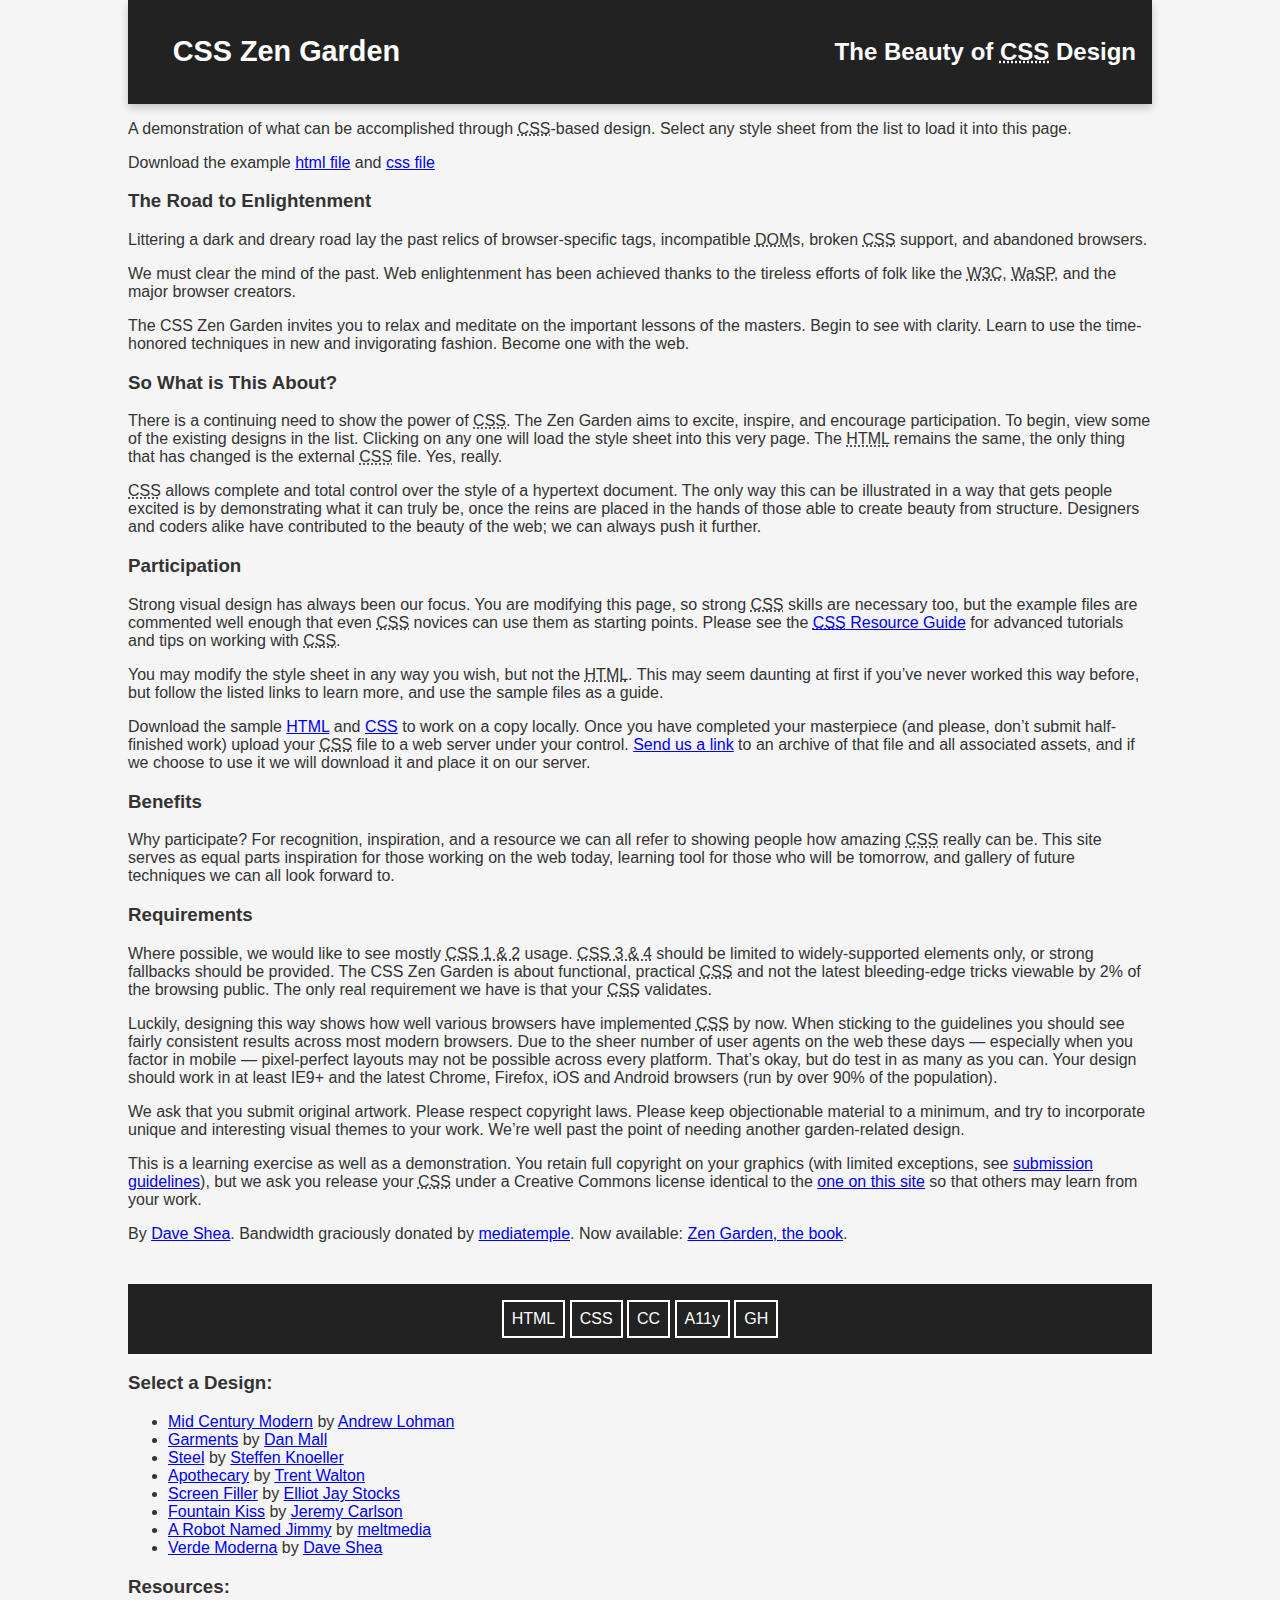
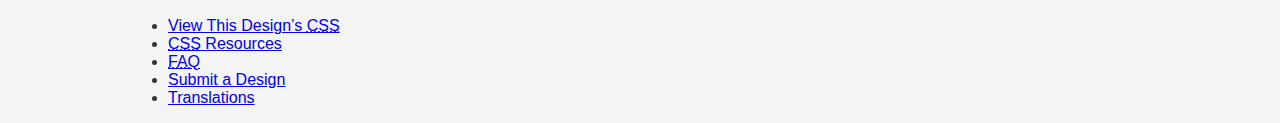
<file: Box model/index.html>
<!DOCTYPE html>
<html lang="en">
<head>
	<meta charset="utf-8">
	<title>CSS Zen Garden: The Beauty of CSS Design</title>

	<link rel="stylesheet" media="screen" href="style.css?v=8may2013">
	<link rel="alternate" type="application/rss+xml" title="RSS" href="http://www.csszengarden.com/zengarden.xml">

	<meta name="viewport" content="width=device-width, initial-scale=1.0">
	<meta name="author" content="Dave Shea">
	<meta name="description" content="A demonstration of what can be accomplished visually through CSS-based design.">
	<meta name="robots" content="all">

	<link rel="stylesheet" href="style.css">
</head>


<body id="css-zen-garden">
<div class="page-wrapper">

	<section class="intro" id="zen-intro">
		<header role="banner">
			<h1>CSS Zen Garden</h1>
			<h2>The Beauty of <abbr title="Cascading Style Sheets">CSS</abbr> Design</h2>
		</header>

		<div class="summary" id="zen-summary" role="article">
			<p>A demonstration of what can be accomplished through <abbr title="Cascading Style Sheets">CSS</abbr>-based design. Select any style sheet from the list to load it into this page.</p>
			<p>Download the example <a href="/examples/index" title="This page's source HTML code, not to be modified.">html file</a> and <a href="/examples/style.css" title="This page's sample CSS, the file you may modify.">css file</a></p>
		</div>

		<div class="preamble" id="zen-preamble" role="article">
			<h3>The Road to Enlightenment</h3>
			<p>Littering a dark and dreary road lay the past relics of browser-specific tags, incompatible <abbr title="Document Object Model">DOM</abbr>s, broken <abbr title="Cascading Style Sheets">CSS</abbr> support, and abandoned browsers.</p>
			<p>We must clear the mind of the past. Web enlightenment has been achieved thanks to the tireless efforts of folk like the <abbr title="World Wide Web Consortium">W3C</abbr>, <abbr title="Web Standards Project">WaSP</abbr>, and the major browser creators.</p>
			<p>The CSS Zen Garden invites you to relax and meditate on the important lessons of the masters. Begin to see with clarity. Learn to use the time-honored techniques in new and invigorating fashion. Become one with the web.</p>
		</div>
	</section>

	<div class="main supporting" id="zen-supporting" role="main">
		<div class="explanation" id="zen-explanation" role="article">
			<h3>So What is This About?</h3>
			<p>There is a continuing need to show the power of <abbr title="Cascading Style Sheets">CSS</abbr>. The Zen Garden aims to excite, inspire, and encourage participation. To begin, view some of the existing designs in the list. Clicking on any one will load the style sheet into this very page. The <abbr title="HyperText Markup Language">HTML</abbr> remains the same, the only thing that has changed is the external <abbr title="Cascading Style Sheets">CSS</abbr> file. Yes, really.</p>
			<p><abbr title="Cascading Style Sheets">CSS</abbr> allows complete and total control over the style of a hypertext document. The only way this can be illustrated in a way that gets people excited is by demonstrating what it can truly be, once the reins are placed in the hands of those able to create beauty from structure. Designers and coders alike have contributed to the beauty of the web; we can always push it further.</p>
		</div>

		<div class="participation" id="zen-participation" role="article">
			<h3>Participation</h3>
			<p>Strong visual design has always been our focus. You are modifying this page, so strong <abbr title="Cascading Style Sheets">CSS</abbr> skills are necessary too, but the example files are commented well enough that even <abbr title="Cascading Style Sheets">CSS</abbr> novices can use them as starting points. Please see the <a href="/pages/resources/" title="A listing of CSS-related resources"><abbr title="Cascading Style Sheets">CSS</abbr> Resource Guide</a> for advanced tutorials and tips on working with <abbr title="Cascading Style Sheets">CSS</abbr>.</p>
			<p>You may modify the style sheet in any way you wish, but not the <abbr title="HyperText Markup Language">HTML</abbr>. This may seem daunting at first if you&#8217;ve never worked this way before, but follow the listed links to learn more, and use the sample files as a guide.</p>
			<p>Download the sample <a href="/examples/index" title="This page's source HTML code, not to be modified.">HTML</a> and <a href="/examples/style.css" title="This page's sample CSS, the file you may modify.">CSS</a> to work on a copy locally. Once you have completed your masterpiece (and please, don&#8217;t submit half-finished work) upload your <abbr title="Cascading Style Sheets">CSS</abbr> file to a web server under your control. <a href="/pages/submit/" title="Use the contact form to send us your CSS file">Send us a link</a> to an archive of that file and all associated assets, and if we choose to use it we will download it and place it on our server.</p>
		</div>

		<div class="benefits" id="zen-benefits" role="article">
			<h3>Benefits</h3>
			<p>Why participate? For recognition, inspiration, and a resource we can all refer to showing people how amazing <abbr title="Cascading Style Sheets">CSS</abbr> really can be. This site serves as equal parts inspiration for those working on the web today, learning tool for those who will be tomorrow, and gallery of future techniques we can all look forward to.</p>
		</div>

		<div class="requirements" id="zen-requirements" role="article">
			<h3>Requirements</h3>
			<p>Where possible, we would like to see mostly <abbr title="Cascading Style Sheets, levels 1 and 2">CSS 1 &amp; 2</abbr> usage. <abbr title="Cascading Style Sheets, levels 3 and 4">CSS 3 &amp; 4</abbr> should be limited to widely-supported elements only, or strong fallbacks should be provided. The CSS Zen Garden is about functional, practical <abbr title="Cascading Style Sheets">CSS</abbr> and not the latest bleeding-edge tricks viewable by 2% of the browsing public. The only real requirement we have is that your <abbr title="Cascading Style Sheets">CSS</abbr> validates.</p>
			<p>Luckily, designing this way shows how well various browsers have implemented <abbr title="Cascading Style Sheets">CSS</abbr> by now. When sticking to the guidelines you should see fairly consistent results across most modern browsers. Due to the sheer number of user agents on the web these days &#8212; especially when you factor in mobile &#8212; pixel-perfect layouts may not be possible across every platform. That&#8217;s okay, but do test in as many as you can. Your design should work in at least IE9+ and the latest Chrome, Firefox, iOS and Android browsers (run by over 90% of the population).</p>
			<p>We ask that you submit original artwork. Please respect copyright laws. Please keep objectionable material to a minimum, and try to incorporate unique and interesting visual themes to your work. We&#8217;re well past the point of needing another garden-related design.</p>
			<p>This is a learning exercise as well as a demonstration. You retain full copyright on your graphics (with limited exceptions, see <a href="/pages/submit/guidelines/">submission guidelines</a>), but we ask you release your <abbr title="Cascading Style Sheets">CSS</abbr> under a Creative Commons license identical to the <a href="http://creativecommons.org/licenses/by-nc-sa/3.0/" title="View the Zen Garden's license information.">one on this site</a> so that others may learn from your work.</p>
			<p role="contentinfo">By <a href="http://www.mezzoblue.com/">Dave Shea</a>. Bandwidth graciously donated by <a href="http://www.mediatemple.net/">mediatemple</a>. Now available: <a href="http://www.amazon.com/exec/obidos/ASIN/0321303474/mezzoblue-20/">Zen Garden, the book</a>.</p>
		</div>

		<footer>
			<a href="http://validator.w3.org/check/referer" title="Check the validity of this site&#8217;s HTML" class="zen-validate-html">HTML</a>
			<a href="http://jigsaw.w3.org/css-validator/check/referer" title="Check the validity of this site&#8217;s CSS" class="zen-validate-css">CSS</a>
			<a href="http://creativecommons.org/licenses/by-nc-sa/3.0/" title="View the Creative Commons license of this site: Attribution-NonCommercial-ShareAlike." class="zen-license">CC</a>
			<a href="http://mezzoblue.com/zengarden/faq/#aaa" title="Read about the accessibility of this site" class="zen-accessibility">A11y</a>
			<a href="https://github.com/mezzoblue/csszengarden.com" title="Fork this site on Github" class="zen-github">GH</a>
		</footer>

	</div>


	<aside class="sidebar" role="complementary">
		<div class="wrapper">

			<div class="design-selection" id="design-selection">
				<h3 class="select">Select a Design:</h3>
				<nav role="navigation">
					<ul>
					<li>
						<a href="/221/" class="design-name">Mid Century Modern</a> by						<a href="http://andrewlohman.com/" class="designer-name">Andrew Lohman</a>
					</li>					<li>
						<a href="/220/" class="design-name">Garments</a> by						<a href="http://danielmall.com/" class="designer-name">Dan Mall</a>
					</li>					<li>
						<a href="/219/" class="design-name">Steel</a> by						<a href="http://steffen-knoeller.de" class="designer-name">Steffen Knoeller</a>
					</li>					<li>
						<a href="/218/" class="design-name">Apothecary</a> by						<a href="http://trentwalton.com" class="designer-name">Trent Walton</a>
					</li>					<li>
						<a href="/217/" class="design-name">Screen Filler</a> by						<a href="http://elliotjaystocks.com/" class="designer-name">Elliot Jay Stocks</a>
					</li>					<li>
						<a href="/216/" class="design-name">Fountain Kiss</a> by						<a href="http://jeremycarlson.com" class="designer-name">Jeremy Carlson</a>
					</li>					<li>
						<a href="/215/" class="design-name">A Robot Named Jimmy</a> by						<a href="http://meltmedia.com/" class="designer-name">meltmedia</a>
					</li>					<li>
						<a href="/214/" class="design-name">Verde Moderna</a> by						<a href="http://www.mezzoblue.com/" class="designer-name">Dave Shea</a>
					</li>					</ul>
				</nav>
			</div>

			<div class="design-archives" id="design-archives">
				<h3 class="archives">Archives:</h3>
				<nav role="navigation">
					<ul>
						<li class="next">
							<a href="/214/page1">
								Next Designs <span class="indicator">&rsaquo;</span>
							</a>
						</li>
						<li class="viewall">
							<a href="/pages/alldesigns/" title="View every submission to the Zen Garden.">
								View All Designs							</a>
						</li>
					</ul>
				</nav>
			</div>

			<div class="zen-resources" id="zen-resources">
				<h3 class="resources">Resources:</h3>
				<ul>
					<li class="view-css">
						<a href="style.css" title="View the source CSS file of the currently-viewed design.">
							View This Design&#8217;s <abbr title="Cascading Style Sheets">CSS</abbr>						</a>
					</li>
					<li class="css-resources">
						<a href="/pages/resources/" title="Links to great sites with information on using CSS.">
							<abbr title="Cascading Style Sheets">CSS</abbr> Resources						</a>
					</li>
					<li class="zen-faq">
						<a href="/pages/faq/" title="A list of Frequently Asked Questions about the Zen Garden.">
							<abbr title="Frequently Asked Questions">FAQ</abbr>						</a>
					</li>
					<li class="zen-submit">
						<a href="/pages/submit/" title="Send in your own CSS file.">
							Submit a Design						</a>
					</li>
					<li class="zen-translations">
						<a href="/pages/translations/" title="View translated versions of this page.">
							Translations						</a>
					</li>
				</ul>
			</div>
		</div>
	</aside>


</div>


<div class="extra1" role="presentation"></div><div class="extra2" role="presentation"></div><div class="extra3" role="presentation"></div>
<div class="extra4" role="presentation"></div><div class="extra5" role="presentation"></div><div class="extra6" role="presentation"></div>

</body>
</html>
</file>
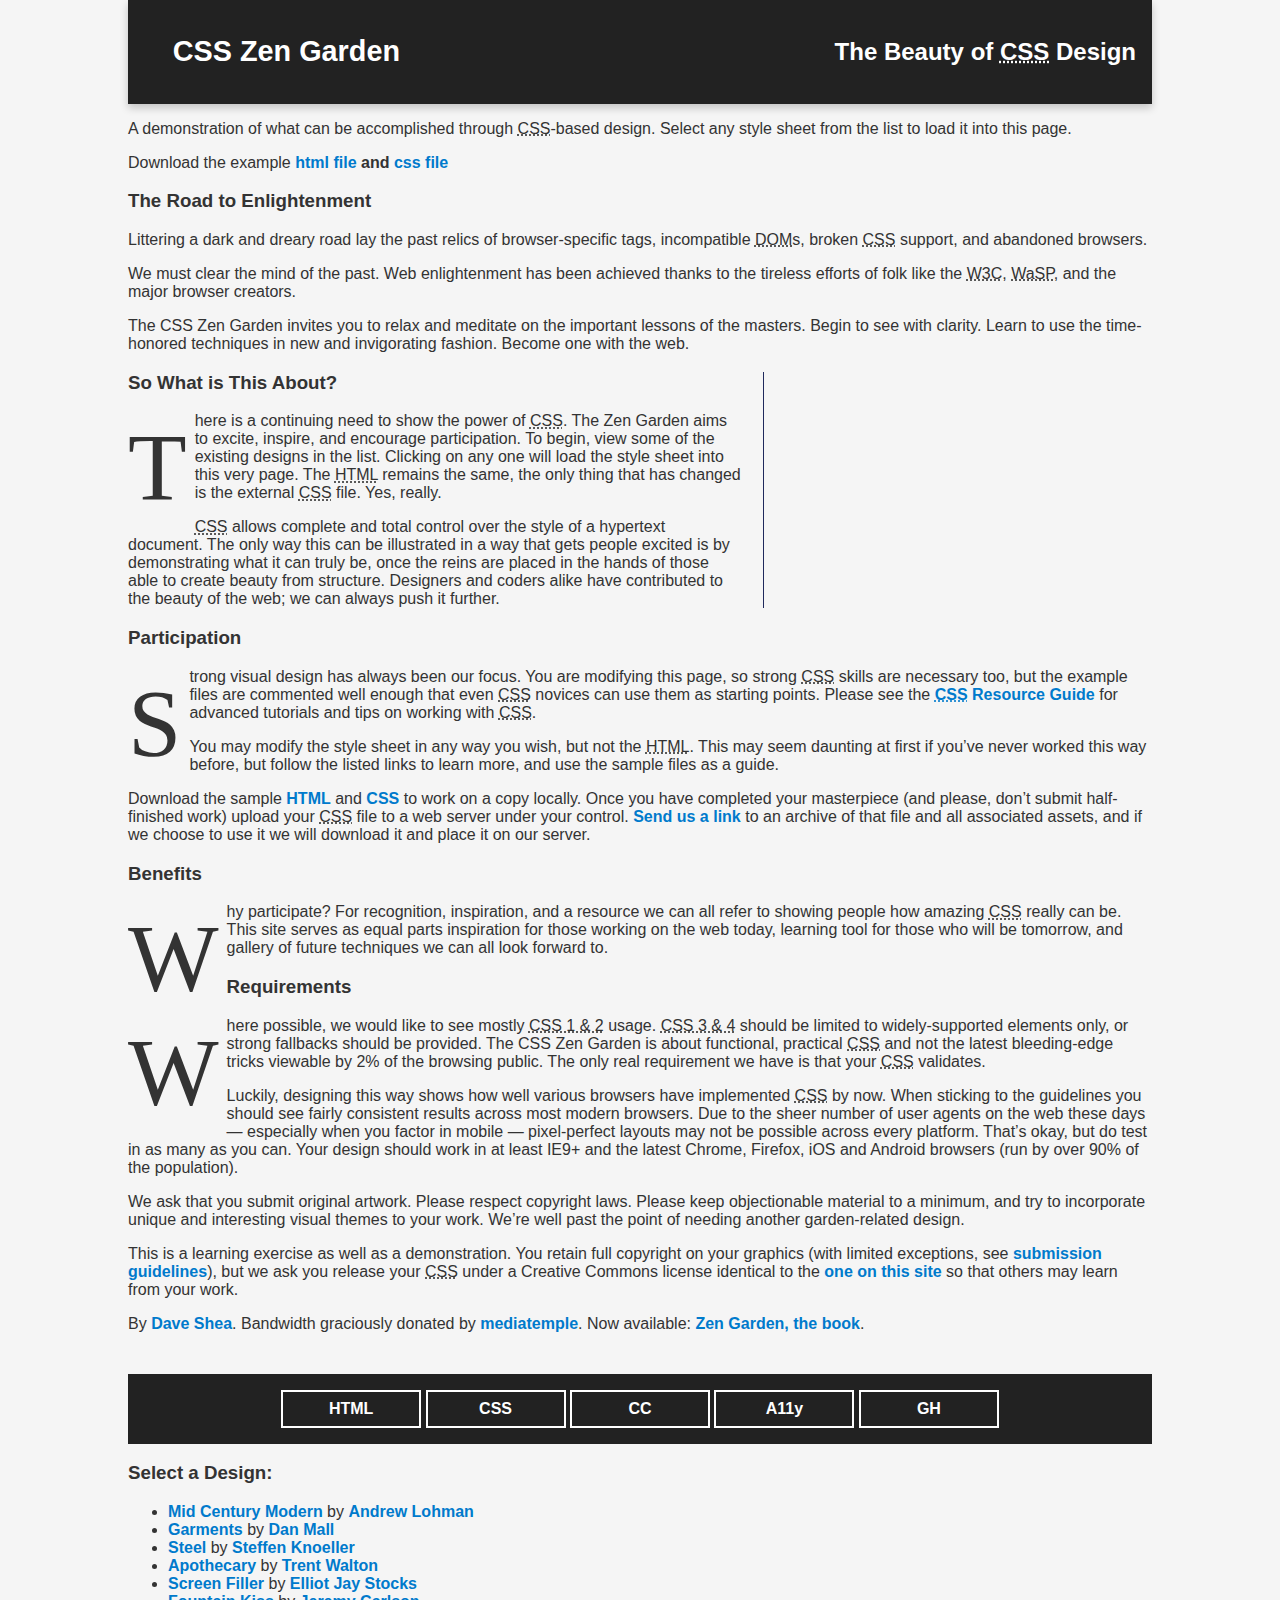
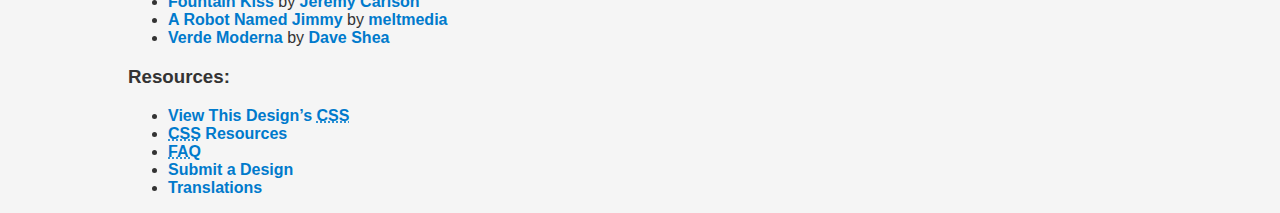
<file: Pseudo/index.html>
<!DOCTYPE html>
<html lang="en">
<head>
	<meta charset="utf-8">
	<title>CSS Zen Garden: The Beauty of CSS Design</title>

	<link rel="stylesheet" media="screen" href="style.css?v=8may2013">
	<link rel="alternate" type="application/rss+xml" title="RSS" href="http://www.csszengarden.com/zengarden.xml">

	<meta name="viewport" content="width=device-width, initial-scale=1.0">
	<meta name="author" content="Dave Shea">
	<meta name="description" content="A demonstration of what can be accomplished visually through CSS-based design.">
	<meta name="robots" content="all">

	<link rel="stylesheet" href="style.css">
</head>


<body id="css-zen-garden">
<div class="page-wrapper">

	<section class="intro" id="zen-intro">
		<header role="banner">
			<h1>CSS Zen Garden</h1>
			<h2>The Beauty of <abbr title="Cascading Style Sheets">CSS</abbr> Design</h2>
		</header>

		<div class="summary" id="zen-summary" role="article">
			<p>A demonstration of what can be accomplished through <abbr title="Cascading Style Sheets">CSS</abbr>-based design. Select any style sheet from the list to load it into this page.</p>
			<p>Download the example <b><a href="/examples/index" title="This page's source HTML code, not to be modified.">html file</a> and <a href="/examples/style.css" title="This page's sample CSS, the file you may modify.">css file</a></b></p>
		</div>

		<div class="preamble" id="zen-preamble" role="article">
			<h3>The Road to Enlightenment</h3>
			<p>Littering a dark and dreary road lay the past relics of browser-specific tags, incompatible <abbr title="Document Object Model">DOM</abbr>s, broken <abbr title="Cascading Style Sheets">CSS</abbr> support, and abandoned browsers.</p>
			<p>We must clear the mind of the past. Web enlightenment has been achieved thanks to the tireless efforts of folk like the <abbr title="World Wide Web Consortium">W3C</abbr>, <abbr title="Web Standards Project">WaSP</abbr>, and the major browser creators.</p>
			<p>The CSS Zen Garden invites you to relax and meditate on the important lessons of the masters. Begin to see with clarity. Learn to use the time-honored techniques in new and invigorating fashion. Become one with the web.</p>
		</div>
	</section>

	<div class="main supporting" id="zen-supporting" role="main">
		<div class="explanation" id="zen-explanation" role="article">
			<h3>So What is This About?</h3>
			<p>There is a continuing need to show the power of <abbr title="Cascading Style Sheets">CSS</abbr>. The Zen Garden aims to excite, inspire, and encourage participation. To begin, view some of the existing designs in the list. Clicking on any one will load the style sheet into this very page. The <abbr title="HyperText Markup Language">HTML</abbr> remains the same, the only thing that has changed is the external <abbr title="Cascading Style Sheets">CSS</abbr> file. Yes, really.</p>
			<p><abbr title="Cascading Style Sheets">CSS</abbr> allows complete and total control over the style of a hypertext document. The only way this can be illustrated in a way that gets people excited is by demonstrating what it can truly be, once the reins are placed in the hands of those able to create beauty from structure. Designers and coders alike have contributed to the beauty of the web; we can always push it further.</p>
		</div>

		<div class="participation" id="zen-participation" role="article">
			<h3>Participation</h3>
			<p>Strong visual design has always been our focus. You are modifying this page, so strong <abbr title="Cascading Style Sheets">CSS</abbr> skills are necessary too, but the example files are commented well enough that even <abbr title="Cascading Style Sheets">CSS</abbr> novices can use them as starting points. Please see the <a href="/pages/resources/" title="A listing of CSS-related resources"><abbr title="Cascading Style Sheets">CSS</abbr> Resource Guide</a> for advanced tutorials and tips on working with <abbr title="Cascading Style Sheets">CSS</abbr>.</p>
			<p>You may modify the style sheet in any way you wish, but not the <abbr title="HyperText Markup Language">HTML</abbr>. This may seem daunting at first if you&#8217;ve never worked this way before, but follow the listed links to learn more, and use the sample files as a guide.</p>
			<p>Download the sample <a href="/examples/index" title="This page's source HTML code, not to be modified.">HTML</a> and <a href="/examples/style.css" title="This page's sample CSS, the file you may modify.">CSS</a> to work on a copy locally. Once you have completed your masterpiece (and please, don&#8217;t submit half-finished work) upload your <abbr title="Cascading Style Sheets">CSS</abbr> file to a web server under your control. <a href="/pages/submit/" title="Use the contact form to send us your CSS file">Send us a link</a> to an archive of that file and all associated assets, and if we choose to use it we will download it and place it on our server.</p>
		</div>

		<div class="benefits" id="zen-benefits" role="article">
			<h3>Benefits</h3>
			<p>Why participate? For recognition, inspiration, and a resource we can all refer to showing people how amazing <abbr title="Cascading Style Sheets">CSS</abbr> really can be. This site serves as equal parts inspiration for those working on the web today, learning tool for those who will be tomorrow, and gallery of future techniques we can all look forward to.</p>
		</div>

		<div class="requirements" id="zen-requirements" role="article">
			<h3>Requirements</h3>
			<p>Where possible, we would like to see mostly <abbr title="Cascading Style Sheets, levels 1 and 2">CSS 1 &amp; 2</abbr> usage. <abbr title="Cascading Style Sheets, levels 3 and 4">CSS 3 &amp; 4</abbr> should be limited to widely-supported elements only, or strong fallbacks should be provided. The CSS Zen Garden is about functional, practical <abbr title="Cascading Style Sheets">CSS</abbr> and not the latest bleeding-edge tricks viewable by 2% of the browsing public. The only real requirement we have is that your <abbr title="Cascading Style Sheets">CSS</abbr> validates.</p>
			<p>Luckily, designing this way shows how well various browsers have implemented <abbr title="Cascading Style Sheets">CSS</abbr> by now. When sticking to the guidelines you should see fairly consistent results across most modern browsers. Due to the sheer number of user agents on the web these days &#8212; especially when you factor in mobile &#8212; pixel-perfect layouts may not be possible across every platform. That&#8217;s okay, but do test in as many as you can. Your design should work in at least IE9+ and the latest Chrome, Firefox, iOS and Android browsers (run by over 90% of the population).</p>
			<p>We ask that you submit original artwork. Please respect copyright laws. Please keep objectionable material to a minimum, and try to incorporate unique and interesting visual themes to your work. We&#8217;re well past the point of needing another garden-related design.</p>
			<p>This is a learning exercise as well as a demonstration. You retain full copyright on your graphics (with limited exceptions, see <a href="/pages/submit/guidelines/">submission guidelines</a>), but we ask you release your <abbr title="Cascading Style Sheets">CSS</abbr> under a Creative Commons license identical to the <a href="http://creativecommons.org/licenses/by-nc-sa/3.0/" title="View the Zen Garden's license information.">one on this site</a> so that others may learn from your work.</p>
			<p role="contentinfo">By <a href="http://www.mezzoblue.com/">Dave Shea</a>. Bandwidth graciously donated by <a href="http://www.mediatemple.net/">mediatemple</a>. Now available: <a href="http://www.amazon.com/exec/obidos/ASIN/0321303474/mezzoblue-20/">Zen Garden, the book</a>.</p>
		</div>

		<footer>
			<b><a href="http://validator.w3.org/check/referer" title="Check the validity of this site&#8217;s HTML" class="zen-validate-html">HTML</a>
			<a href="http://jigsaw.w3.org/css-validator/check/referer" title="Check the validity of this site&#8217;s CSS" class="zen-validate-css">CSS</a>
			<a href="http://creativecommons.org/licenses/by-nc-sa/3.0/" title="View the Creative Commons license of this site: Attribution-NonCommercial-ShareAlike." class="zen-license">CC</a>
			<a href="http://mezzoblue.com/zengarden/faq/#aaa" title="Read about the accessibility of this site" class="zen-accessibility">A11y</a>
			<a href="https://github.com/mezzoblue/csszengarden.com" title="Fork this site on Github" class="zen-github">GH</a></b>
		</footer>

	</div>


	<aside class="sidebar" role="complementary">
		<div class="wrapper">

			<div class="design-selection" id="design-selection">
				<h3 class="select">Select a Design:</h3>
				<nav role="navigation">
					<ul>
					<li>
						<a href="/221/" class="design-name">Mid Century Modern</a> by						<a href="http://andrewlohman.com/" class="designer-name">Andrew Lohman</a>
					</li>					<li>
						<a href="/220/" class="design-name">Garments</a> by						<a href="http://danielmall.com/" class="designer-name">Dan Mall</a>
					</li>					<li>
						<a href="/219/" class="design-name">Steel</a> by						<a href="http://steffen-knoeller.de" class="designer-name">Steffen Knoeller</a>
					</li>					<li>
						<a href="/218/" class="design-name">Apothecary</a> by						<a href="http://trentwalton.com" class="designer-name">Trent Walton</a>
					</li>					<li>
						<a href="/217/" class="design-name">Screen Filler</a> by						<a href="http://elliotjaystocks.com/" class="designer-name">Elliot Jay Stocks</a>
					</li>					<li>
						<a href="/216/" class="design-name">Fountain Kiss</a> by						<a href="http://jeremycarlson.com" class="designer-name">Jeremy Carlson</a>
					</li>					<li>
						<a href="/215/" class="design-name">A Robot Named Jimmy</a> by						<a href="http://meltmedia.com/" class="designer-name">meltmedia</a>
					</li>					<li>
						<a href="/214/" class="design-name">Verde Moderna</a> by						<a href="http://www.mezzoblue.com/" class="designer-name">Dave Shea</a>
					</li>					</ul>
				</nav>
			</div>

			<div class="design-archives" id="design-archives">
				<h3 class="archives">Archives:</h3>
				<nav role="navigation">
					<ul>
						<li class="next">
							<a href="/214/page1">
								Next Designs <span class="indicator">&rsaquo;</span>
							</a>
						</li>
						<li class="viewall">
							<a href="/pages/alldesigns/" title="View every submission to the Zen Garden.">
								View All Designs							</a>
						</li>
					</ul>
				</nav>
			</div>

			<div class="zen-resources" id="zen-resources">
				<h3 class="resources">Resources:</h3>
				<ul>
					<li class="view-css">
						<a href="style.css" title="View the source CSS file of the currently-viewed design.">
							View This Design&#8217;s <abbr title="Cascading Style Sheets">CSS</abbr>						</a>
					</li>
					<li class="css-resources">
						<a href="/pages/resources/" title="Links to great sites with information on using CSS.">
							<abbr title="Cascading Style Sheets">CSS</abbr> Resources						</a>
					</li>
					<li class="zen-faq">
						<a href="/pages/faq/" title="A list of Frequently Asked Questions about the Zen Garden.">
							<abbr title="Frequently Asked Questions">FAQ</abbr>						</a>
					</li>
					<li class="zen-submit">
						<a href="/pages/submit/" title="Send in your own CSS file.">
							Submit a Design						</a>
					</li>
					<li class="zen-translations">
						<a href="/pages/translations/" title="View translated versions of this page.">
							Translations						</a>
					</li>
				</ul>
			</div>
		</div>
	</aside>


</div>


<div class="extra1" role="presentation"></div><div class="extra2" role="presentation"></div><div class="extra3" role="presentation"></div>
<div class="extra4" role="presentation"></div><div class="extra5" role="presentation"></div><div class="extra6" role="presentation"></div>

</body>
</html>
</file>
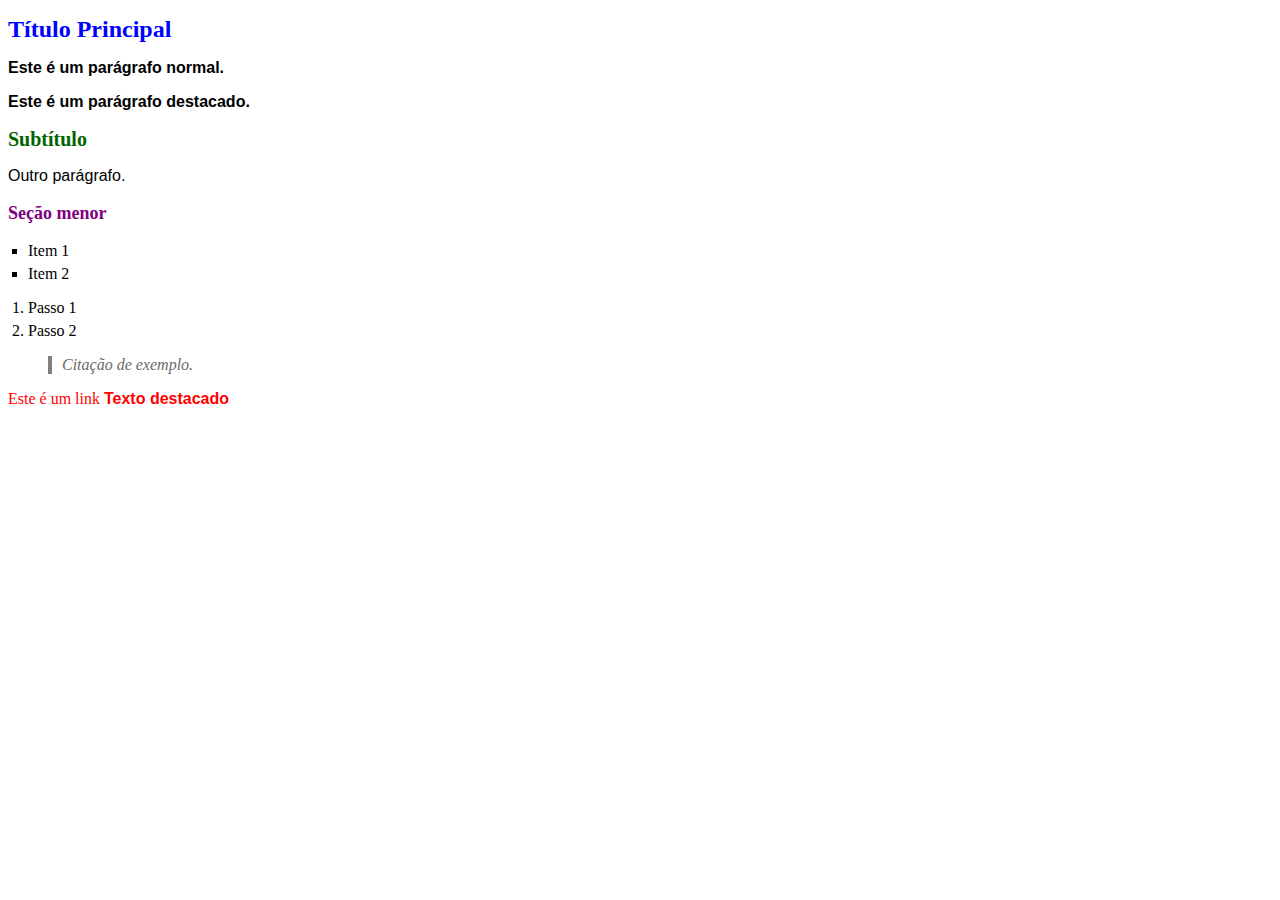
<file: CSS.html>
<!DOCTYPE html>
<html lang="pt-BR">
<head>
    <meta charset="UTF-8">
    <meta name="viewport" content="width=device-width, initial-scale=1.0">
    <title>CSS</title>
    <style>
        a {
            color: red;
            text-decoration: none;
        }

        a:hover {
            color: lime;
        }

        p {
            font-family: Arial, sans-serif;
        }

        h1 + p {
            font-weight: bold;
        }

        .destaque {
            font-family: Arial, sans-serif;
        }

        p.destaque {
            font-weight: bold;
        }

        strong.destaque {
            color: red;
        }

        h1 {
            font-size: 24px;
            color: blue;
        }

        h2 {
            font-size: 20px;
            color: darkgreen;
        }

        h3 {
            font-size: 18px;
            color: purple;
        }

        ul {
            list-style-type: square;
            padding-left: 20px;
        }

        ol {
            list-style-type: decimal;
            padding-left: 20px;
        }

        li {
            margin-bottom: 5px;
        }

        blockquote {
            font-style: italic;
            border-left: 4px solid gray;
            padding-left: 10px;
            color: dimgray;
        }
    </style>
</head>
<body>
    <h1>Título Principal</h1>
    <p>Este é um parágrafo normal.</p>
    <p class="destaque">Este é um parágrafo destacado.</p>
    <h2>Subtítulo</h2>
    <p>Outro parágrafo.</p>
    <h3>Seção menor</h3>
    <ul>
        <li>Item 1</li>
        <li>Item 2</li>
    </ul>
    <ol>
        <li>Passo 1</li>
        <li>Passo 2</li>
    </ol>
    <blockquote>Citação de exemplo.</blockquote>
    <a href="#">Este é um link</a>
    <strong class="destaque">Texto destacado</strong>
</body>
</html>
</file>
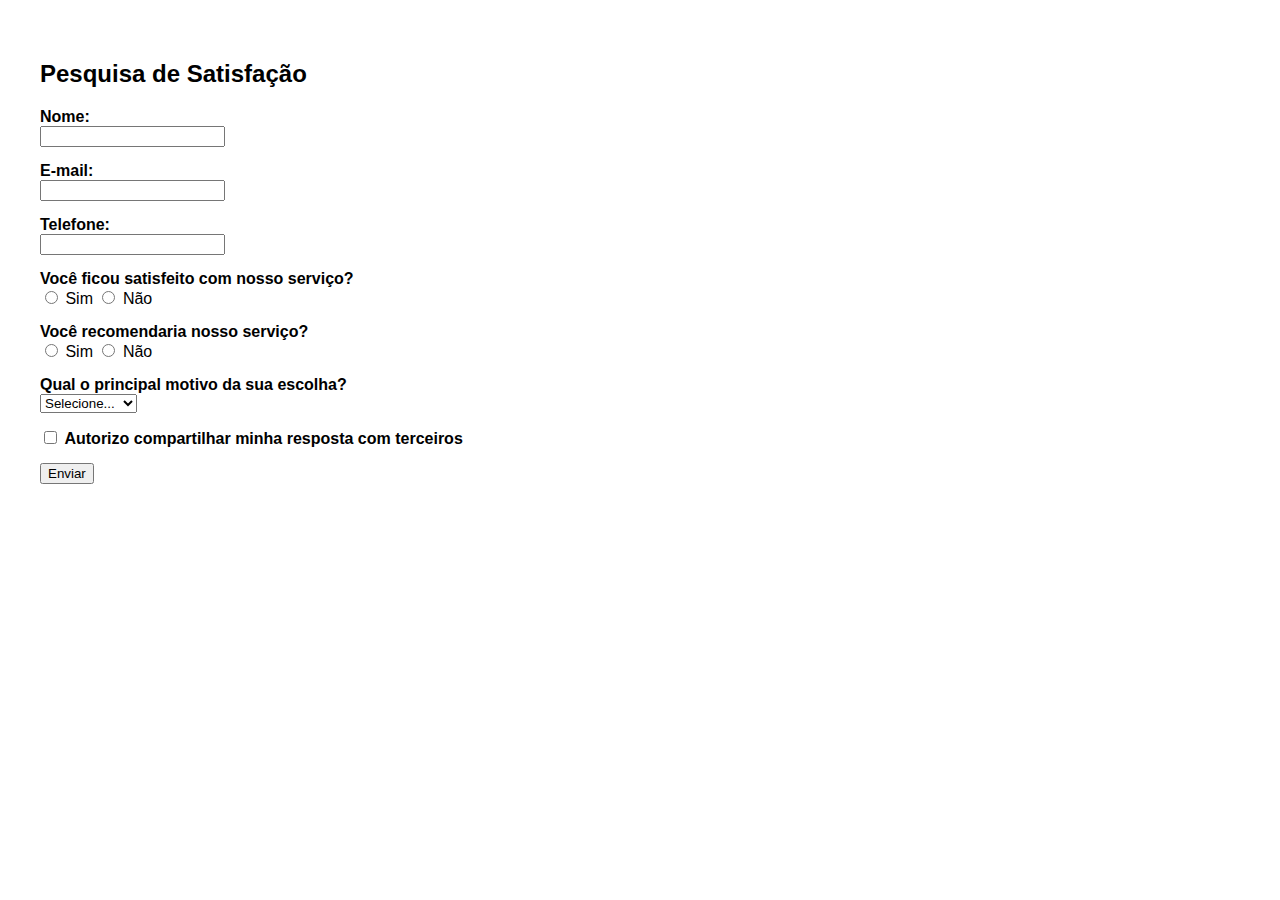
<file: forms.html>
<!DOCTYPE html>
<html lang="pt-BR">
<head>
    <meta charset="UTF-8">
    <meta name="viewport" content="width=device-width, initial-scale=1.0">
    <title>Pesquisa de Satisfação</title>
    <style>
        body {
            font-family: Arial, sans-serif;
            margin: 20px;
            padding: 20px;
            max-width: 500px;
        }
        label {
            font-weight: bold;
        }
        .section {
            margin-bottom: 15px;
        }
    </style>
</head>
<body>
    <h2>Pesquisa de Satisfação</h2>
    <form id="surveyForm">
        <div class="section">
            <label for="name">Nome:</label><br>
            <input type="text" id="name" name="name" required>
        </div>
        <div class="section">
            <label for="email">E-mail:</label><br>
            <input type="email" id="email" name="email" required>
        </div>
        <div class="section">
            <label for="phone">Telefone:</label><br>
            <input type="tel" id="phone" name="phone" required>
        </div>
        <div class="section">
            <label>Você ficou satisfeito com nosso serviço?</label><br>
            <input type="radio" name="satisfaction" value="sim" required> Sim
            <input type="radio" name="satisfaction" value="nao"> Não
        </div>
        <div class="section">
            <label>Você recomendaria nosso serviço?</label><br>
            <input type="radio" name="recommend" value="sim" required> Sim
            <input type="radio" name="recommend" value="nao"> Não
        </div>
        <div class="section">
            <label>Qual o principal motivo da sua escolha?</label><br>
            <select name="reason" required>
                <option value="">Selecione...</option>
                <option value="atendimento">Atendimento</option>
                <option value="preco">Preço</option>
                <option value="qualidade">Qualidade</option>
                <option value="outro">Outro</option>
            </select>
        </div>
        <div class="section">
            <input type="checkbox" id="consent" name="consent" required>
            <label for="consent">Autorizo compartilhar minha resposta com terceiros</label>
        </div>
        <button type="submit">Enviar</button>
    </form>

    <script>
        document.getElementById('surveyForm').addEventListener('submit', function(event) {
            if (!document.getElementById('consent').checked) {
                alert('Você deve autorizar o compartilhamento da resposta para enviar o formulário.');
                event.preventDefault();
            } else {
                alert('Formulário enviado com sucesso!');
            }
        });
    </script>
</body>
</html>
</file>
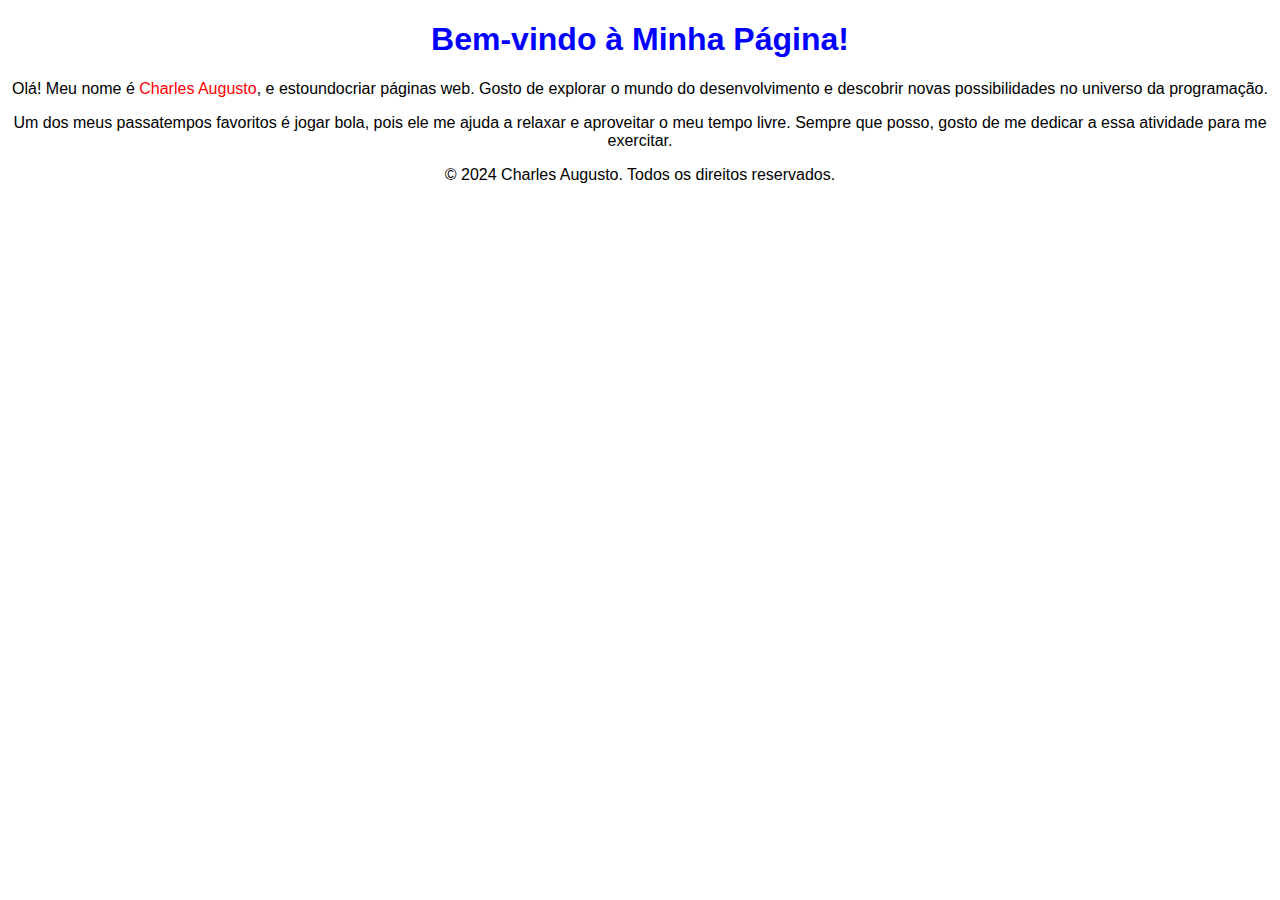
<file: Pagina.html>
<!DOCTYPE html>
<html lang="pt-BR">

    <head>
        <meta charset="UTF-8">
        <meta name="viewport" content="width=device-width, initial-scale=1.0">
        <title>Minha Primeira Página</title>
        <style>
            body {
                text-align: center;
                font-family: 'Arial';
            }
            h1 {
                color: blue;
            }
            span {
                color: red;
            }
        </style>
    </head>

    <body>
        <header>
            <h1>Bem-vindo à Minha Página!</h1>
        </header>

        <main>
            <p>
                Olá! Meu nome é <span>Charles Augusto</span>, e estoundocriar páginas web. Gosto de explorar o mundo do desenvolvimento e descobrir novas possibilidades no universo da programação.
            </p>

            <p>
                Um dos meus passatempos favoritos é jogar bola, pois ele me ajuda a relaxar e aproveitar o meu tempo livre. Sempre que posso, gosto de me dedicar a essa atividade para me exercitar.
            </p>
        </main>

        <footer>
            <p>&copy; 2024 Charles Augusto. Todos os direitos reservados.</p>
        </footer>
    </body>

</html>
</file>
<file: Box model/style.css>
body {
  width: 80%;
  max-width: 1280px;
  margin: 0 auto;
  font-family: Arial, sans-serif;
  background-color: #f5f5f5;
  color: #333;
}

.intro-section {
  height: 550px;
  background: linear-gradient(to right, #4A90E2, #50E3C2);
  color: white;
  display: flex;
  align-items: center;
  justify-content: center;
  text-align: center;
  padding: 2em;
}

#design-archives {
  display: none;
}

header {
  background-color: #222;
  color: #fff;
  display: flex;
  align-items: center;
  justify-content: space-between;
  padding: 1em;
  box-shadow: 0px 4px 8px rgba(0, 0, 0, 0.2);
}

header h1 {
  margin-left: 1em;
  font-size: 1.8em;
}

.sidebar-menu ul {
  list-style: none;
  padding: 0;
}

.sidebar-menu li {
  margin-bottom: 1em;
  text-align: center;
}

.sidebar-menu a {
  display: block;
  padding: 10px;
  background-color: #4A90E2;
  color: white;
  text-decoration: none;
  border-radius: 5px;
  transition: background 0.3s;
}

.sidebar-menu a:hover {
  background-color: #357ABD;
}

footer {
  background-color: #222;
  color: #fff;
  text-align: center;
  margin-top: 4%;
  padding: 1em;
}

footer a {
  display: inline-block;
  border: 2px solid #fff;
  padding: 0.5em;
  text-decoration: none;
  color: #fff;
  transition: background 0.3s, color 0.3s;
}

footer a:hover {
  background-color: white;
  color: #222;
}
</file>
<file: Pseudo/style.css>
body {
    width: 80%;
    max-width: 1280px;
    margin: 0 auto;
    font-family: Arial, sans-serif;
    background-color: #f5f5f5;
    color: #333;
}

.page-wrapper {
    position: relative;
}

a {
    color: #007acc;
    font-weight: bold;
    text-decoration: none;
}

a:hover {
    color: #005f99;
}

/* Links visitados */
a:visited {
    color: #551a8b;
    font-weight: normal;
}


.intro-section {
    height: 550px;
    background: linear-gradient(to right, #4A90E2, #50E3C2);
    color: white;
    display: flex;
    align-items: center;
    justify-content: center;
    text-align: center;
    padding: 2em;
}

#design-archives {
    display: none;
}

header {
    background-color: #222;
    color: #fff;
    display: flex;
    align-items: center;
    justify-content: space-between;
    padding: 1em;
    box-shadow: 0px 4px 8px rgba(0, 0, 0, 0.2);
}

header h1 {
    margin-left: 1em;
    font-size: 1.8em;
}

.explanation {
    width: 60%;
    margin-right: 35%;
    border-right: 1px solid #1f295c;
    padding-right: 2%;
}

.sidebar-menu {
    position: absolute;
    top: 560px;
    left: 62%;
    padding: 0 2%;
}

.sidebar-menu ul {
    list-style: none;
    padding: 0;
}

.sidebar-menu li {
    margin-bottom: 1em;
    text-align: center;
    border-top: 1px solid #ccc;
}

.sidebar-menu li:last-child {
    border-bottom: 1px solid #ccc;
}

.sidebar-menu a {
    display: block;
    padding: 10px;
    background-color: #4A90E2;
    color: white;
    text-decoration: none;
    border-radius: 5px;
    transition: background 0.3s;
    font-weight: bold;
}

.sidebar-menu a:hover {
    background-color: #357ABD;
    color: #d0e0f5;
}

.sidebar-menu a:visited {
    font-weight: normal;
}

footer {
    background-color: #222;
    color: #fff;
    display: flex;
    justify-content: center;
    gap: 2em;
    flex-wrap: wrap;
    margin-top: 4%;
    padding: 1em;
}

footer a {
    display: inline-block;
    flex: 1;
    text-align: center;
    min-width: 120px;
    border: 2px solid #fff;
    padding: 0.5em;
    text-decoration: none;
    color: #fff;
    transition: background 0.3s, color 0.3s;
    font-weight: bold;
}

footer a:hover {
    background-color: white;
    color: #222;
}

footer a:visited {
    font-weight: normal;
}

/* Seção de Benefícios */
.benefits-section {
    display: flex;
    align-items: center;
    justify-content: space-between;
    border-top: 1px solid #ccc;
    border-bottom: 1px solid #ccc;
    padding: 1em 0;
}

.benefits-text {
    width: 70%;
}

.benefits-title {
    width: 30%;
    text-align: center;
    display: flex;
    align-items: center;
    justify-content: center;
}

.participation-section {
    display: flex;
    justify-content: space-between;
    align-items: center;
    border-bottom: 1px solid #ccc;
    padding: 1em 0;
}

.participation-item {
    width: 50%;
    text-align: center;
    display: flex;
    align-items: center;
    justify-content: center;
}

#zen-supporting p:first-of-type::first-letter {
    font-size: 6em;
    font-family: "Times New Roman", serif;
    float: left;
    margin-right: 8px;
}
</file>
